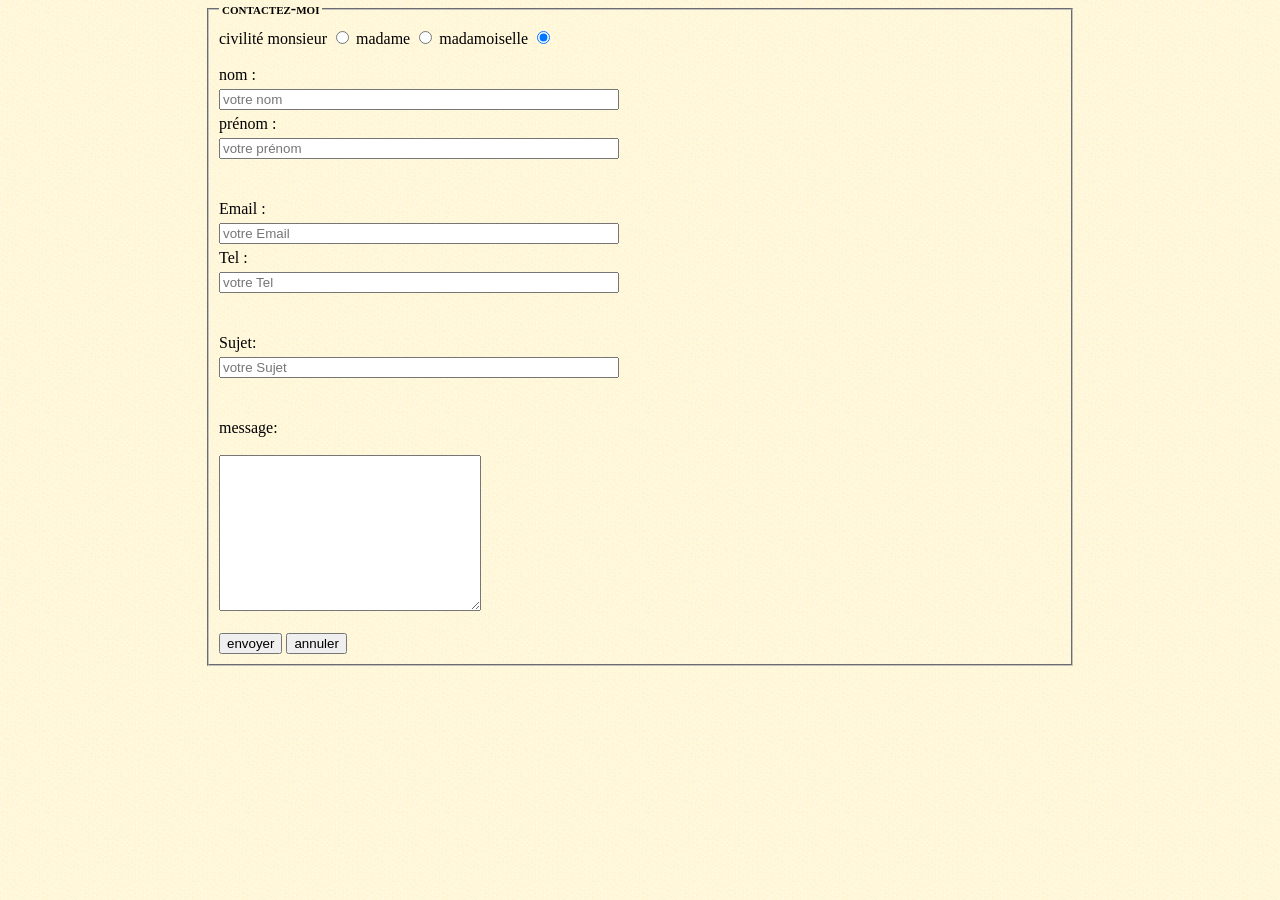
<file: contact.html>
<!DOCTYPE html>
<html lang="en">
<head>
    <meta charset="UTF-8">
    <meta name="viewport" content="width=device-width, initial-scale=1.0">
    <link rel="stylesheet" href="contact.css">
    <title>Document</title>
</head>
<body>
    <form>
        <fieldset>
            <legend>contactez-moi</legend>
            <label>civilité</label>
            <label for="r1">monsieur</label>
            <input id="r1" type="radio" name="genre">
            <label for="r2">madame</label>
            <input id="r2" type="radio" name="genre">
            <label for="r3">madamoiselle</label>
            <input id="r3" type="radio" name="genre"checked>
            <br><br>

            <label for="t1">nom :</label>
            <input id="t1" type="text" placeholder="votre nom" required>
             <label for="t2">prénom :</label>
            <input id="t2" type="text" placeholder="votre prénom"required>
            <br><br>


            <label for="t3">Email :</label>
            <input id="t3" type="text" placeholder="votre Email"required>
            <label for="t4">Tel :</label>
            <input id="t4" type="text" placeholder="votre Tel"patten="9[0-9](7)" title="vérifier votre num de Tel">
            <br><br>


            <label for="t5">Sujet:</label>
            <input id="t5" type="text" placeholder="votre Sujet"required>
            <br><br>


            <label for="t6">message:</label>
            <br><br>
            <textarea id="t6" rows="10" cols="30"></textarea>
            <br><br>

            <input type="submit" value="envoyer">
            <input type="reset" value="annuler">
        </fieldset>
    </form>
</body>
</html>
</file>
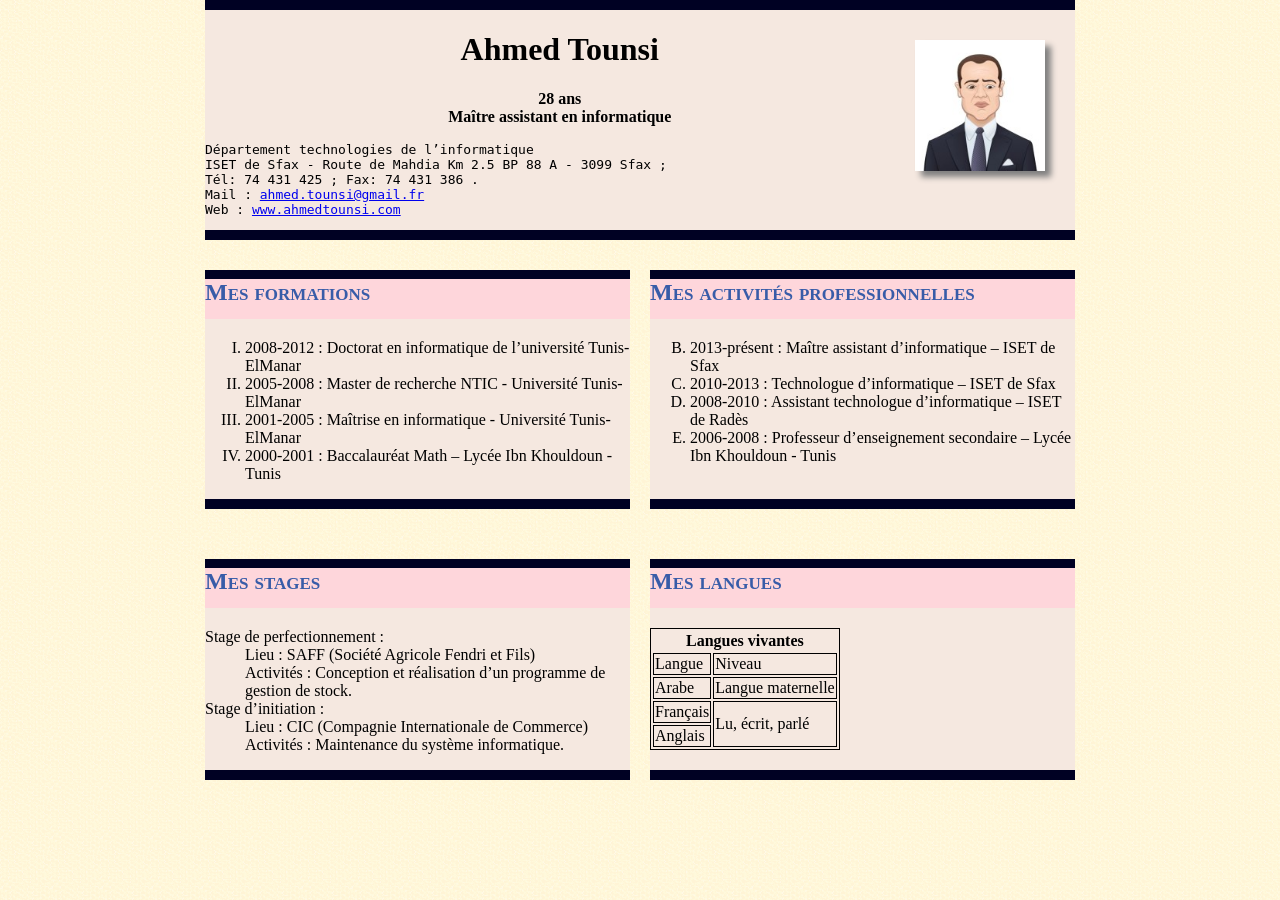
<file: cv.html>
<!DOCTYPE html>
<html lang="fr">
<head>
    <meta charset="UTF-8">
    <meta name="viewport" content="width=device-width, initial-scale=1.0">
    <!-- Ligne complétée : Liaison avec la feuille de style externe style.css -->
    <link rel="stylesheet" href="cv.css">
    <title>CV Ahmed Tounsi</title>
</head>
<body>
<header>
    <img src="images/homme.jpg" alt="Photo de Ahmed Tounsi" />
    <h1>Ahmed Tounsi</h1>

    <!-- Âge et grade dans un paragraphe ayant l'attribut class="p1" -->
    <p class="p1">
        28 ans <br/>
        Maître assistant en informatique 
    </p>

    <!-- Coordonnées dans un paragraphe ayant l'attribut class="p2" -->
    <p class="p2">
        Département technologies de l’informatique <br/>
        ISET de Sfax - Route de Mahdia Km 2.5 BP 88 A - 3099 Sfax ;<br/>
        Tél: 74 431 425 ; Fax: 74 431 386 .<br/>
        Mail : <a href="mailto:ahmed.tounsi@gmail.fr">ahmed.tounsi@gmail.fr</a> <br/>
        Web : <a href="https://www.ahmedtounsi.com">www.ahmedtounsi.com</a>
    </p>
</header>
<section>
    <article>
        <h2>Mes formations</h2>
        <ol type="I" start="1">
            <li>2008-2012 : Doctorat en informatique de l’université Tunis-ElManar</li> 
            <li>2005-2008 : Master de recherche NTIC - Université Tunis-ElManar</li>  
            <li>2001-2005 : Maîtrise en informatique - Université Tunis-ElManar</li> 
            <li>2000-2001 : Baccalauréat Math – Lycée Ibn Khouldoun - Tunis</li>
        </ol> 
    </article>
    <article>
        <h2>Mes activités professionnelles</h2>
        <ol type="A" start="2">
            <li>2013-présent : Maître assistant d’informatique – ISET de Sfax</li>    
            <li>2010-2013 : Technologue d’informatique – ISET de Sfax</li> 
            <li>2008-2010 : Assistant technologue d’informatique – ISET de Radès</li>    
            <li>2006-2008 : Professeur d’enseignement secondaire – Lycée Ibn Khouldoun - Tunis</li> 
        </ol>
    </article>
    <article>
        <h2>Mes stages</h2>   
        <dl>
            <dt>Stage de perfectionnement :</dt>
            <dd>Lieu : SAFF (Société Agricole Fendri et Fils)<br/>
            Activités : Conception et réalisation d’un programme de gestion de stock.</dd>
            
            <dt>Stage d’initiation :</dt>
            <dd>Lieu : CIC (Compagnie Internationale de Commerce)<br/>
            Activités : Maintenance du système informatique.</dd>  
        </dl>
    </article>
    <article>
        <h2>Mes langues</h2> 
        <table>
            <thead>
                <tr><th colspan="2">Langues vivantes</th></tr>
            </thead>
            <tbody>
                <tr><td>Langue</td><td>Niveau</td></tr>
                <tr><td>Arabe</td><td>Langue maternelle</td></tr>
                <tr><td>Français</td><td rowspan="2">Lu, écrit, parlé</td></tr>
                <tr><td>Anglais</td></tr>
            </tbody>
        </table>
    </article>
</section>
</body>
</html>
</file>
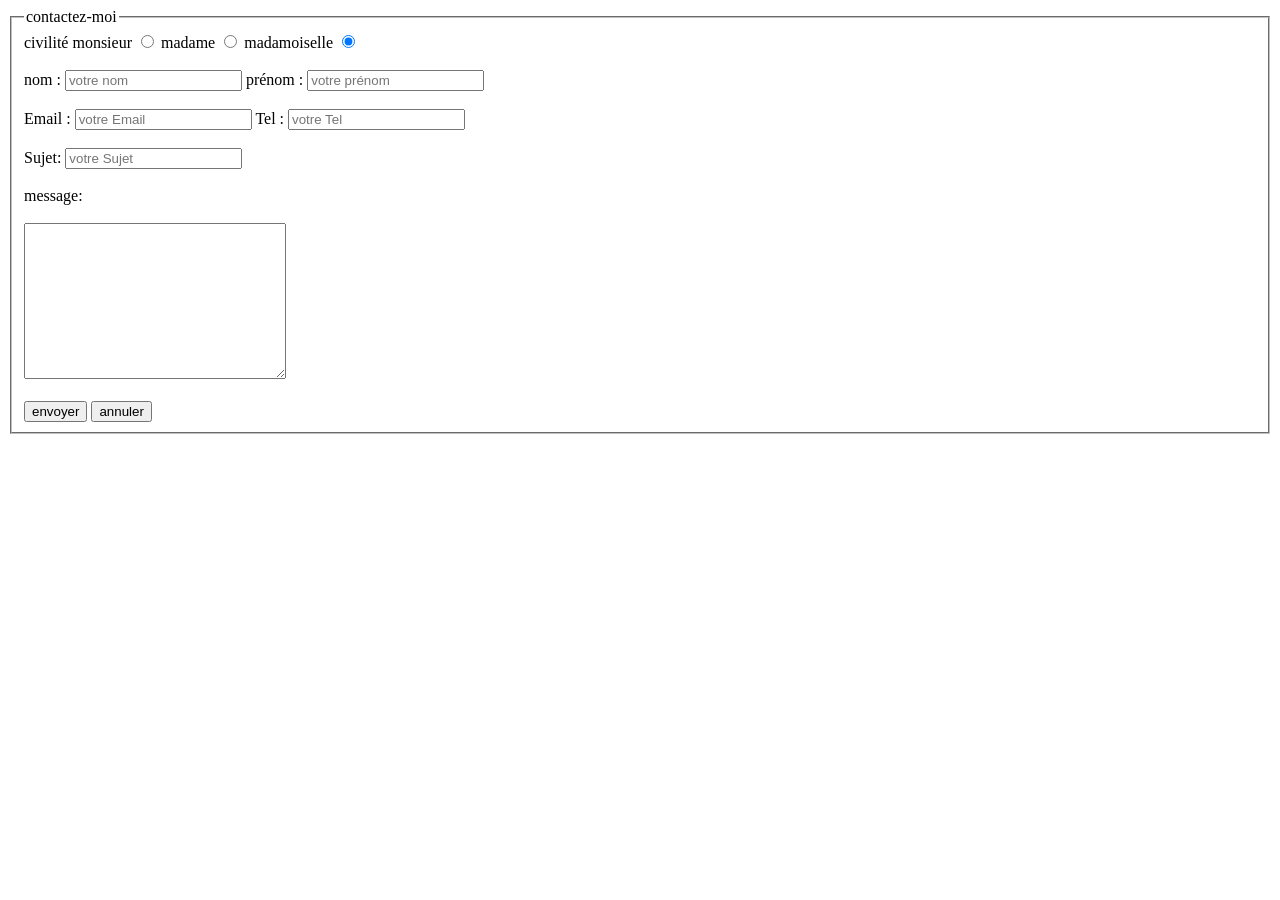
<file: images/contact.html>
<!DOCTYPE html>
<html lang="en">
<head>
    <meta charset="UTF-8">
    <meta name="viewport" content="width=device-width, initial-scale=1.0">
    <title>Document</title>
</head>
<body>
    <form>
        <fieldset>
            <legend>contactez-moi</legend>
            <label>civilité</label>
            <label for="r1">monsieur</label>
            <input id="r1" type="radio" name="genre">
            <label for="r2">madame</label>
            <input id="r2" type="radio" name="genre">
            <label for="r3">madamoiselle</label>
            <input id="r3" type="radio" name="genre"checked>
            <br><br>

            <label for="t1">nom :</label>
            <input id="t1" type="text" placeholder="votre nom" required>
             <label for="t2">prénom :</label>
            <input id="t2" type="text" placeholder="votre prénom"required>
            <br><br>


            <label for="t3">Email :</label>
            <input id="t3" type="text" placeholder="votre Email"required>
            <label for="t4">Tel :</label>
            <input id="t4" type="text" placeholder="votre Tel"patten="9[0-9](7)" title="vérifier votre num de Tel">
            <br><br>


            <label for="t5">Sujet:</label>
            <input id="t5" type="text" placeholder="votre Sujet"required>
            <br><br>


            <label for="t6">message:</label>
            <br><br>
            <textarea id="t6" rows="10" cols="30"></textarea>
            <br><br>

            <input type="submit" value="envoyer">
            <input type="reset" value="annuler">

            







        </fieldset>
    </form>
</body>
</html>
</file>
<file: contact.css>
body {
    background: url('images/fond_jaune.png');
    font-family: 'Trebuchet MS';
    width: 900px;
    max-width:900px;
    margin: auto;
    padding:0 15px;
    box-sizing:border-box;
    font-size:100%;
}
@media only screen and (max-width:480px){
    body{
        font-size:200%;
    }
}
fieldset {
    margin-bottom: 15px;
    padding: 10px;
}

legend {
    padding: 0px 3px;
    font-weight: bold;
    font-variant: small-caps;
}

input[type="text"], input[type="email"], input[type="tel"], #m {
    display: block;
    width:100%;
    max-width:400px;
    margin: 5px 0;
    box-sizing:border-box ;
}
</file>
<file: cv.css>
body {
    background: url('images/fond_jaune.png');
    font-family: 'Trebuchet MS';
    width:100%;
    max-width: 900px;
    margin: auto;
    padding:0 15px;
    box-sizing:border-box;
    font-size:100%;
}
section {
display: grid;
grid-template-columns: repeat(auto-fit, minmax(280px, 1fr));
gap: 20px;
}

h1, .p1 {
    text-align: center;
}

.p1 {
    font-weight: bold;
}

.p2 {
    text-align: left;
    font-family: monospace;
}

header {
    border-top-style: solid;
    border-bottom-style: solid;
    border-top-width: 10px;
    border-bottom-width: 10px;
    border-top-color: #000123;
    border-bottom-color: #000123;
    background-color: #f5e8e0;
}

img {
    float: right;
    width: 15%;
    box-shadow: 6px 6px 6px gray;
    margin-top: 30px;
    margin-right: 30px;
}

article {
    margin-top: 30px;
    border-top-style: solid;
    border-bottom-style: solid;
    border-top-width: 10px;
    border-bottom-width: 10px;
    border-top-color: #000123;
    border-bottom-color: #000123;
    background-color: #f5e8e0;
}

/* ==========================================
   Règles ajoutées (h2, table, td)
   ========================================== */
h2 {
    color: #385CA8;
    font-variant: small-caps;
    margin-top: -1px;
    height: 40px;
    background-color: #fed6db;
}

table {
    border: 1px solid black;
    margin-bottom: 10px;
}

td {
    border: 1px solid black;
}
</file>
